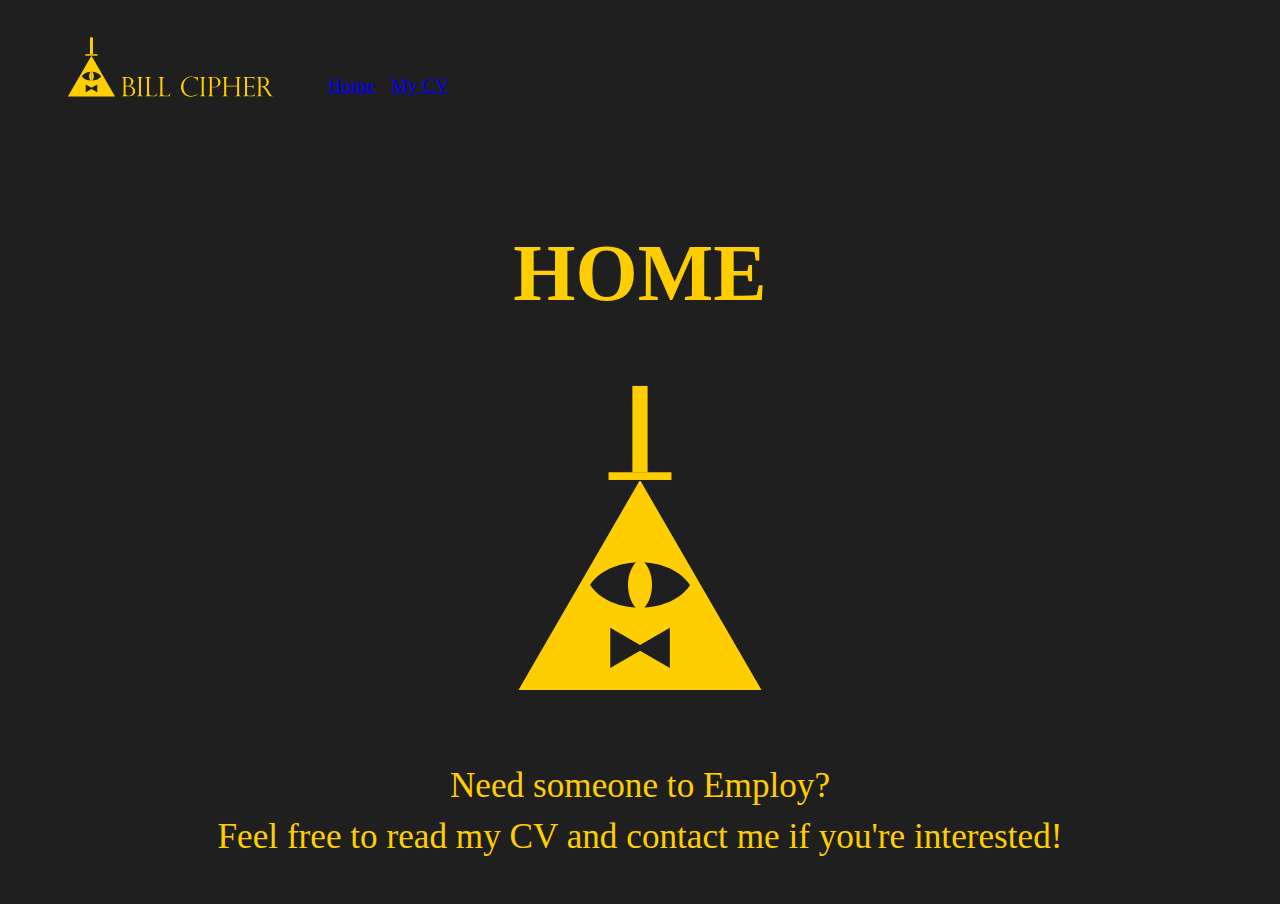
<file: docs/index.html>
<!DOCTYPE html>
<html lang="en">

<head>
    <meta charset="UTF-8">
    <meta name="viewport" content="width=device-width, initial-scale=1.0">
    <title>Bills Home</title>
    <link rel="stylesheet" href="css/style.css">
</head>



<body>
  <nav class="navbar centered-layout">
    <ul class="navigation">
      <li><a href="index.html"><img class="logo" src="images\bill cipher logo3.svg" alt="Placeholder"></a></li>
      <li class="navlinks"><a href="index.html">Home</a></li>
      <li class="navlinks"><a href="mycv.html">My CV</a></li>
    </ul>
  </nav>

  <main>
    <header>
      <h1>HOME</h1>
      <img src="images\bill cipher logo4.svg" alt="Placeholder">
      <p>Need someone to Employ?</p>
      <p>Feel free to read my CV and contact me if you're interested!</p>
    </header>
  </main>
</body>
</file>
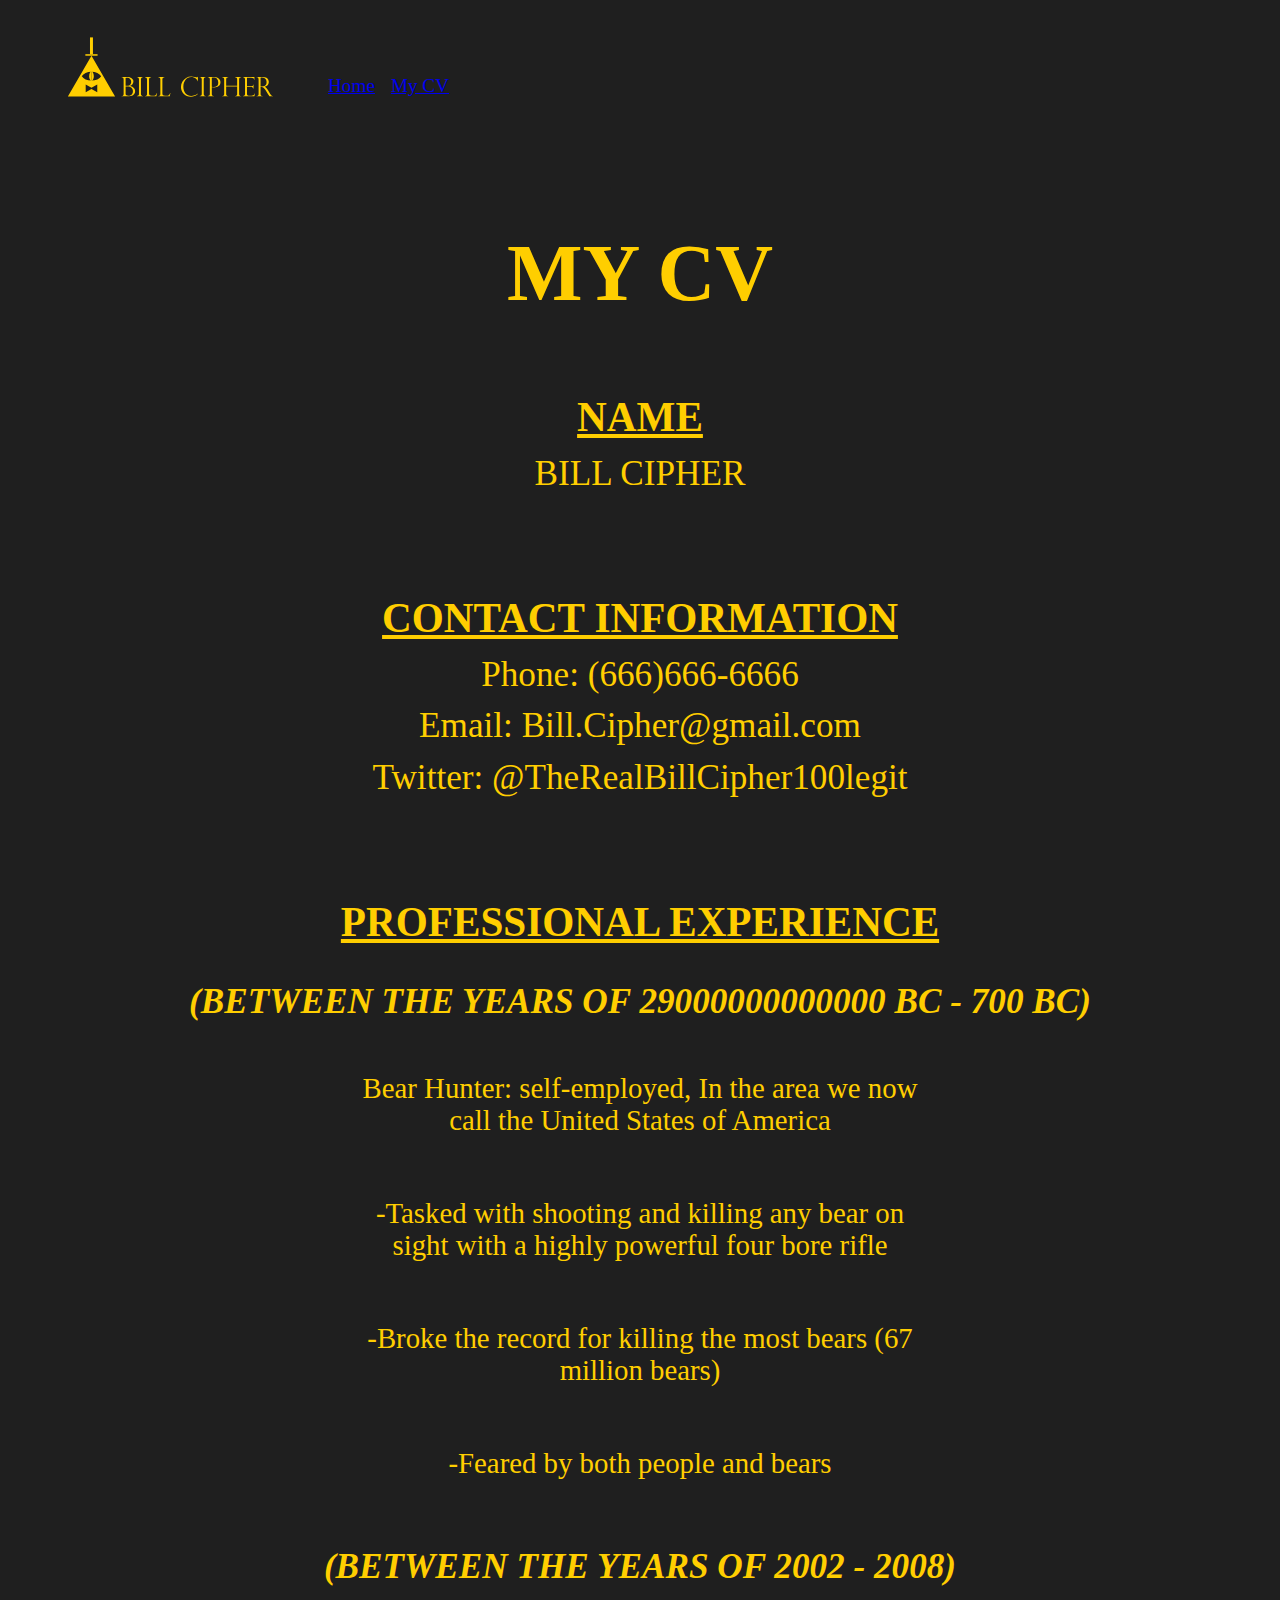
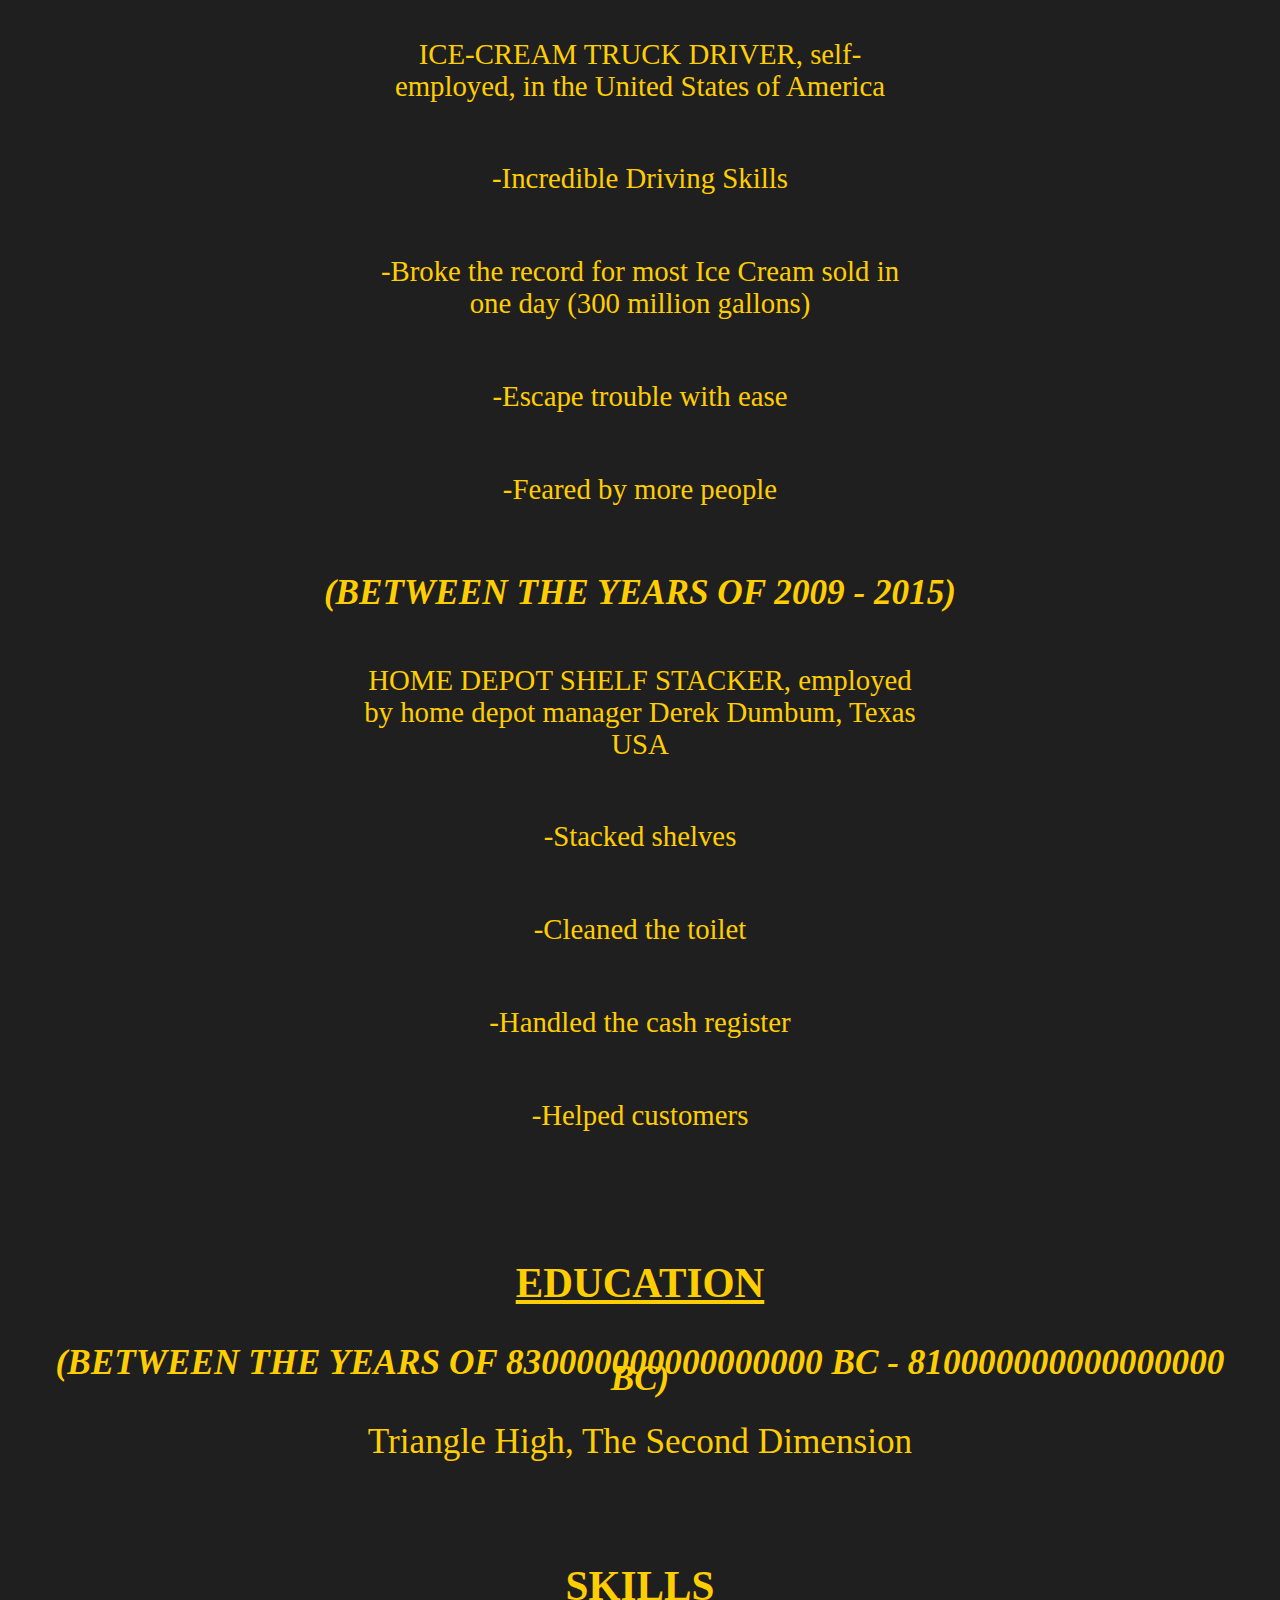
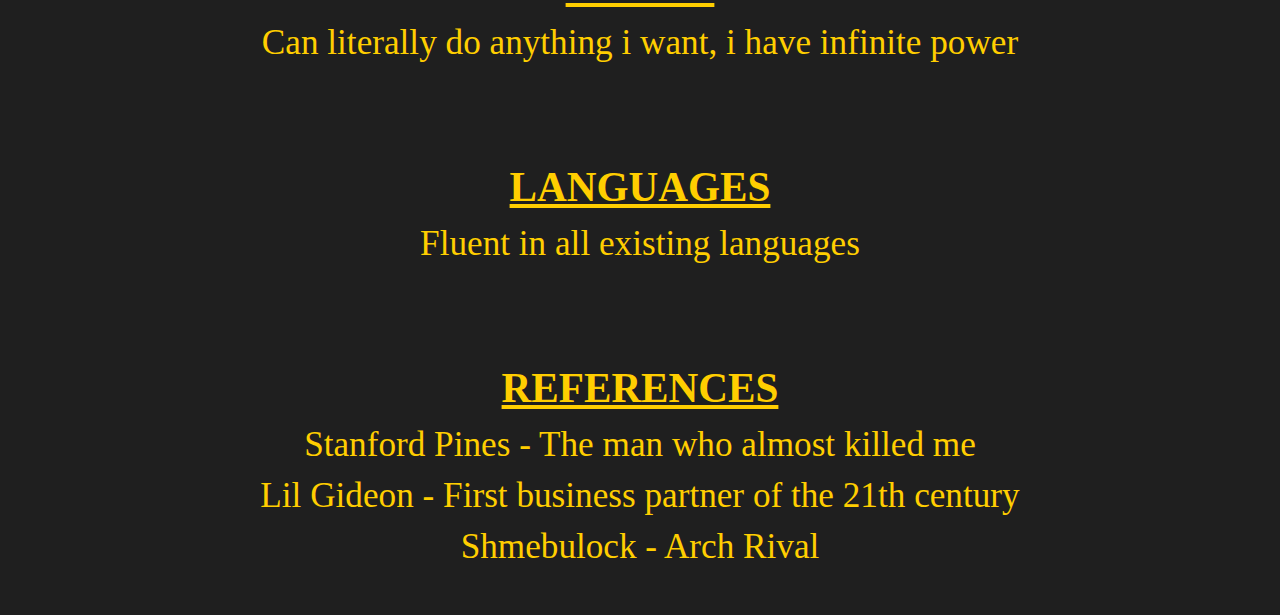
<file: docs/mycv.html>
<!DOCTYPE html>
<html lang="en">

<head>
    <meta charset="UTF-8">
    <meta name="viewport" content="width=device-width, initial-scale=1.0">
    <title>Bills Beautiful CV</title>
    <link rel="stylesheet" href="css/style.css">
</head>



<body>
  <nav class="navbar centered-layout">
    <ul class="navigation">
      <li><a href="index.html"><img class="logo" src="images\bill cipher logo3.svg" alt="Placeholder"></a></li>
      <li class="navlinks"><a href="index.html">Home</a></li>
      <li class="navlinks"><a href="mycv.html">My CV</a></li>
    </ul>
  </nav>

  <main>
    <header>
      <h1>MY CV</h1>
    </header>
    <h3>NAME</h3>
    <p>BILL CIPHER</p>

    <h3>CONTACT INFORMATION</h3>
    <p>Phone: (666)666-6666</p>
    <p>Email: Bill.Cipher@gmail.com</p>
    <p>Twitter: @TheRealBillCipher100legit</p>

    <h3>PROFESSIONAL EXPERIENCE</h3>
    <h4 class="underTitle">(BETWEEN THE YEARS OF 29000000000000 BC - 700 BC)</h4>
    <p class="profExperience">Bear Hunter: self-employed, In the area we now call the United States of America</p>
    <p class="profExperience">-Tasked with shooting and killing any bear on sight with a highly powerful four bore rifle</p>
    <p class="profExperience">-Broke the record for killing the most bears (67 million bears)</p>
    <p class="profExperience">-Feared by both people and bears</p>

    <h4 class="underTitle">(BETWEEN THE YEARS OF 2002 - 2008)</h4>
    <p class="profExperience">ICE-CREAM TRUCK DRIVER, self-employed, in the United States of America</p>
    <p class="profExperience">-Incredible Driving Skills</p>
    <p class="profExperience">-Broke the record for most Ice Cream sold in one day (300 million gallons)</p>
    <p class="profExperience">-Escape trouble with ease</p>
    <p class="profExperience">-Feared by more people</p>

    <h4 class="underTitle">(BETWEEN THE YEARS OF 2009 - 2015)</h4>
    <p class="profExperience">HOME DEPOT SHELF STACKER, employed by home depot manager Derek Dumbum, Texas USA</p>
    <p class="profExperience">-Stacked shelves</p>
    <p class="profExperience">-Cleaned the toilet</p>
    <p class="profExperience">-Handled the cash register</p>
    <p class="profExperience">-Helped customers</p>

    <h3>EDUCATION</h3>
    <h4 class="underTitle">(BETWEEN THE YEARS OF 830000000000000000 BC - 810000000000000000 BC)</h4>
    <p>Triangle High, The Second Dimension</p>

    <h3>SKILLS</h3>
    <p>Can literally do anything i want, i have infinite power</p>

    <h3>LANGUAGES</h3>
    <p>Fluent in all existing languages</p>

    <h3>REFERENCES</h3>
    <p>Stanford Pines - The man who almost killed me</p>
    <p>Lil Gideon - First business partner of the 21th century</p>
    <p>Shmebulock - Arch Rival</p>
  </main>
</body>
</file>
<file: docs/css/style.css>
.logo {
    max-width: 18rem;
    max-height: 18rem;
    display: flex;
    position: relative;
    top: -7.5rem;
    margin-bottom: -7.5rem;
  }

  body {
    font-family: 'Times New Roman', Times, serif;
    font-size: 1.2rem;
    color: rgb(255, 206, 0);
    background-color: #1f1f1f;
    padding: 1rem;
}

h3 {
    margin-top: 8rem;
    text-decoration: underline;
}

.underTitle {
    margin-top: 4rem;
    font-style: italic;
}

h4 {
    margin-top: 8rem;
}

.profExperience {
    max-width: 80ch;
    margin-inline: 20rem;
    font-size: 1.8rem;
    text-align: center;
    padding: 1rem;
    line-height: 2rem;
}

.achievedGoals {
    max-width: 80ch;
    margin-inline: 20rem;
    font-size: 1.4rem;
    text-align: left;
    padding: 1rem;
    line-height: 2rem
}

main, header {
    max-width: 80ch;
    margin-inline: auto;
    text-align: center;
    font-size: 2.2rem;
    line-height: 1rem;
}

img {
    max-width: 19.1rem;
    height: 25.5rem;
}

h1 {
    font-size: 5rem;
}

.navigation
{
    list-style: none;
    padding: 0;
    display: flex;
    gap: 1rem;
}

.navlinks
{
    margin-top: 2rem;
}
</file>
